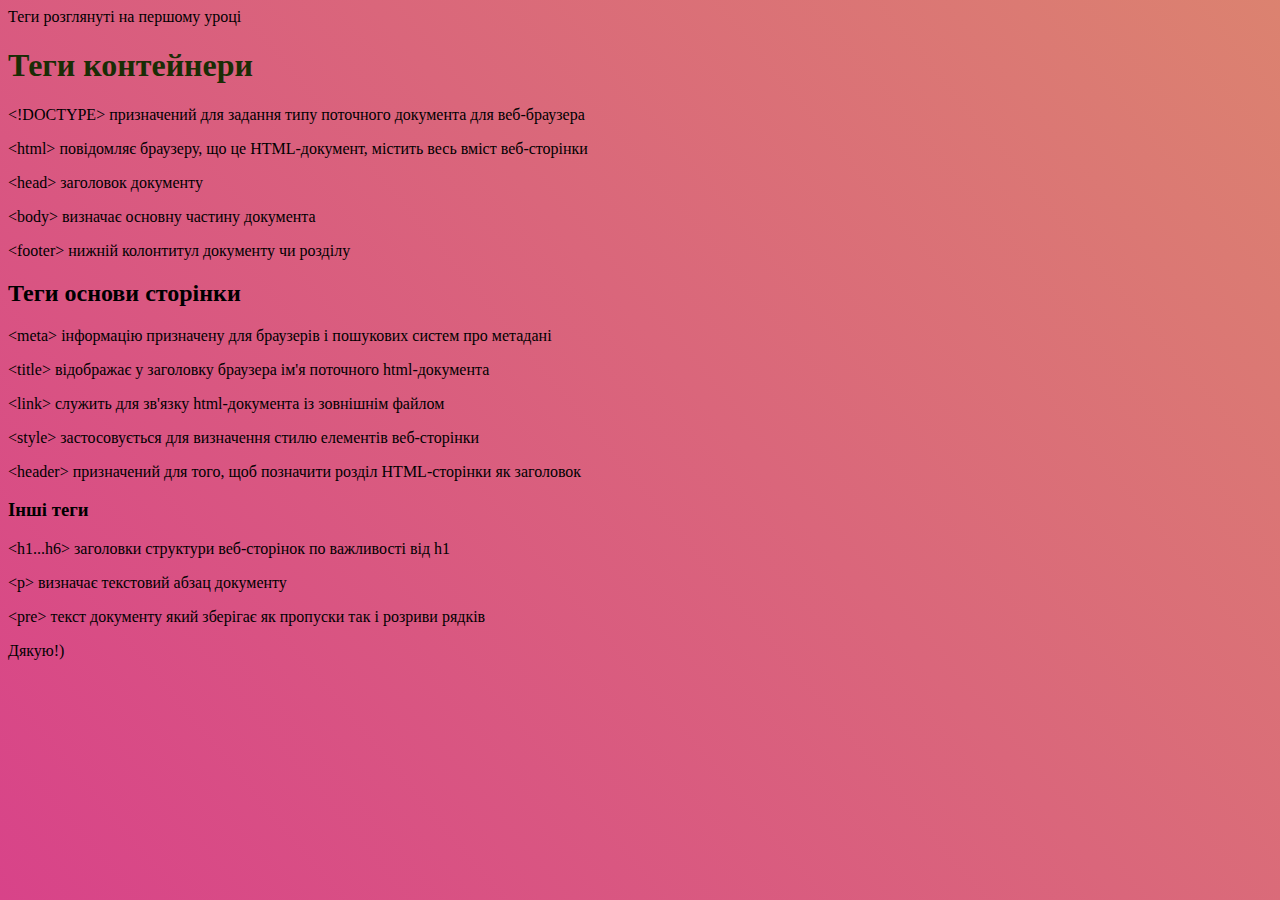
<file: index.html>
<!DOCTYPE html>
<!-- !DOCTYPE  сам тег  html  -->
<html lang="en">
	<head>
		<meta charset="utf-8" />
		<title>First super page</title>
		<link href="css/style.css" rel="stylesheet" />
		<style>
            h1{ color: rgb(25, 45, 5);}
        </style>
	</head>
    <header> Теги розглянуті на першому уроці </header>
	<body>
		<h1>Теги контейнери</h1>
            <p>&lt;!DOCTYPE&gt; призначений для задання типу поточного документа для веб-браузера</p>
            <p>&lt;html&gt; повідомляє браузеру, що це HTML-документ, містить весь вміст веб-сторінки </p>
            <p>&lt;head&gt; заголовок документу</p>
            <p>&lt;body&gt; визначає основну частину документа</p>
            <p>&lt;footer&gt; нижній колонтитул документу чи розділу</p>
        <h2>Теги основи сторінки</h2>
            <p>&lt;meta&gt;  інформацію призначену для браузерів і пошукових систем про метадані</p>
            <p>&lt;title&gt; відображає у заголовку браузера ім'я поточного html-документа</p>
            <p>&lt;link&gt;  служить для зв'язку html-документа із зовнішнім файлом</p>
            <p>&lt;style&gt; застосовується для визначення стилю елементів веб-сторінки</p>
            <p>&lt;header&gt; призначений для того, щоб позначити розділ HTML-сторінки як заголовок</p>
        <h3>Інші теги</h3>
            <p>&lt;h1...h6&gt;  заголовки структури веб-сторінок по важливості від h1</p>
            <p>&lt;p&gt; визначає текстовий абзац документу</p>
            <p>&lt;pre&gt; текст документу який зберігає як пропуски так і розриви рядків</p>
    </body>
    <footer>
        Дякую!)
    </footer>
</html>
</file>
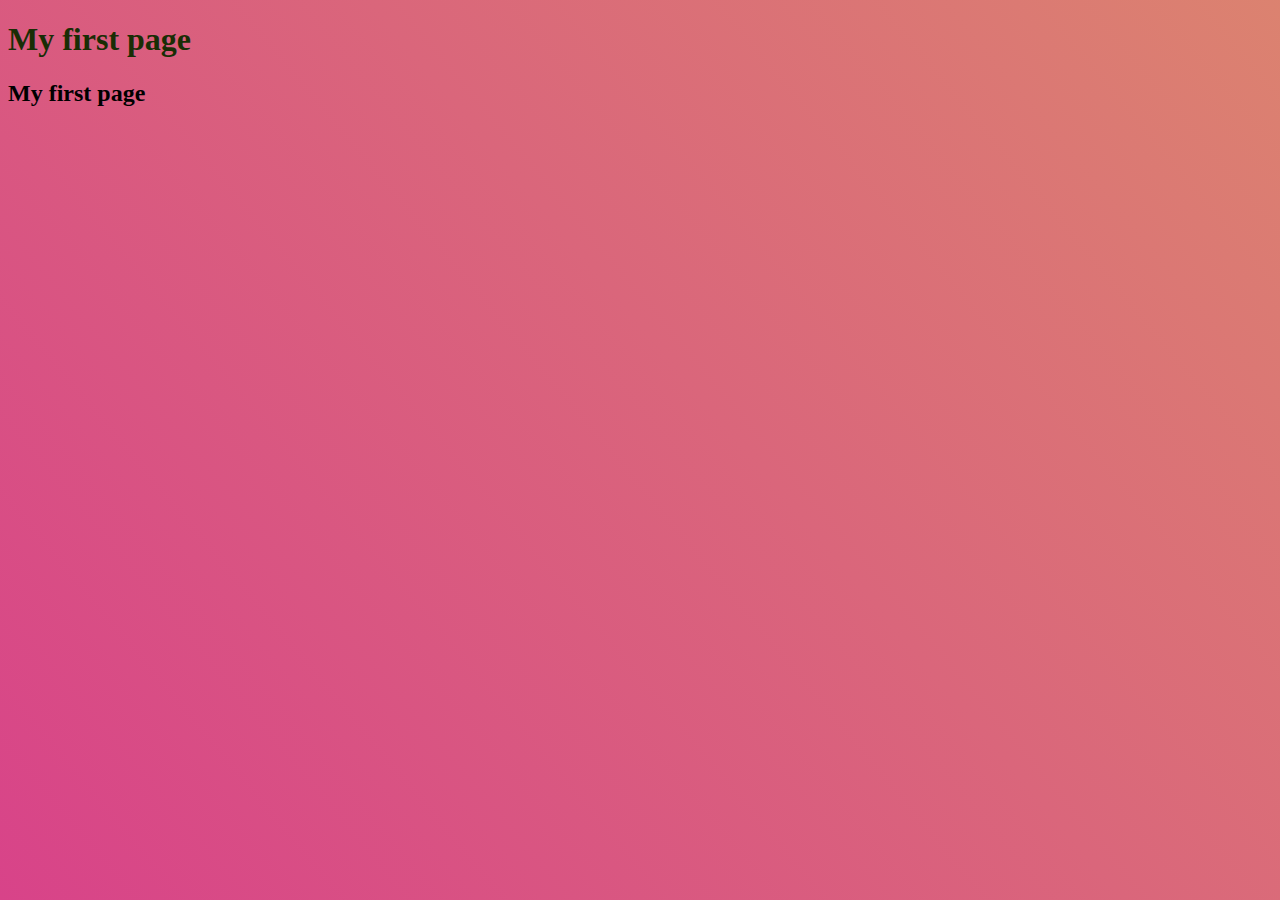
<file: propfile.html>
<!DOCTYPE html>

<html lang="en">
	<head>
		<meta charset="utf-8" />
		<title>First super page</title>
		<link href="css/style.css" rel="stylesheet" />
		<style>
			h1 {
				color: rgb(25, 45, 5);
			}
		</style>
	</head>

	<body>
		<h1>My first page</h1>
		<h2>My first page</h2>
	</body>
</html>
</file>
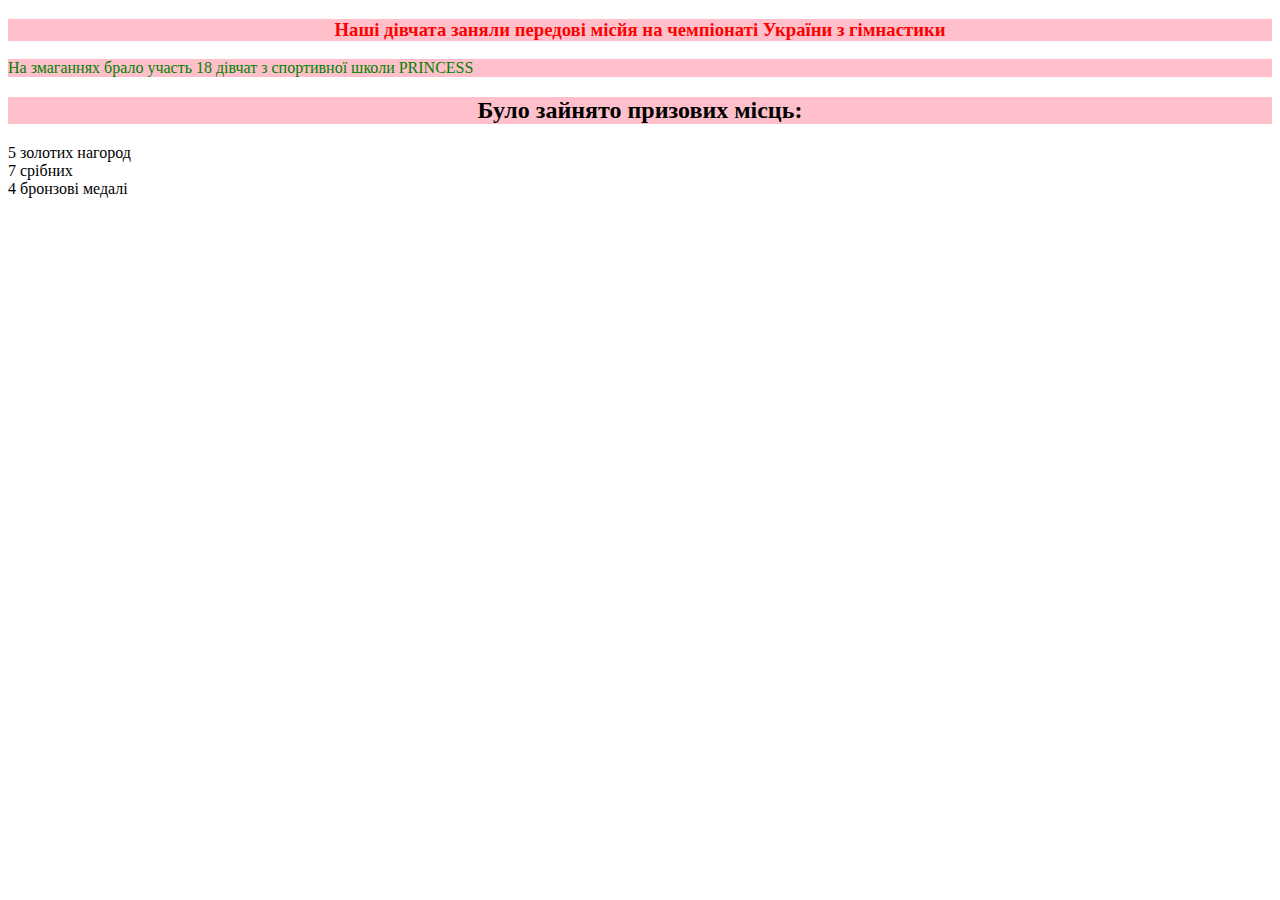
<file: lesson1/Tsovma1.html>
<!DOCTYPE html>
<html lang="en">
<head>
    <meta charset="UTF-8">
    <title>PRINCESS</title>
    <link rel="stylesheet" href="style/main.css">
</head>
<body>
    <h3>Наші дівчата заняли передові місйя на чемпіонаті України з гімнастики</h3>
    <p>На змаганнях брало участь 18 дівчат з спортивної школи PRINCESS</p>

</body>
<footer>
   <h2> Було зайнято призових місць: </h2>
    5 золотих нагород<br>
    7 срібних<br>
    4 бронзові медалі
</footer>
</html>
</file>
<file: css/style.css>
/* Додав вот такий прикол ;) */
html {
    margin: 0;
    height: 100%;
    background: linear-gradient(50deg, #d84389, #e0d250);
    background-size: 300%;
    animation: gradimation 5s ease infinite;
}
table, td {
    border: 0.5px dashed white;
}
@keyframes gradimation {
    0% {
        background-position: 0 50%;
    }
    25% {
        background-position: 50% 75%;
    }
    50% {
        background-position: 75% 50%;
    }
    75% {
        background-position: 50% 0%;
    }
    100% {
        background-position: 0 50%;
    }
}
/* Ну, як ви могли помітити я не 0. Я вже вчив html, css, трішки js і php(php все позабував, бо давно вчив). Сподіваюсь навчитись багато чому новому на цьому курсі :) */
</file>
<file: lesson1/style/main.css>
p {
    color: green; background-color: pink;
}
h2 {
    text-align: center; background-color: pink;
}
h3 {
    color: red; text-align: center; background-color: pink;
}
</file>
